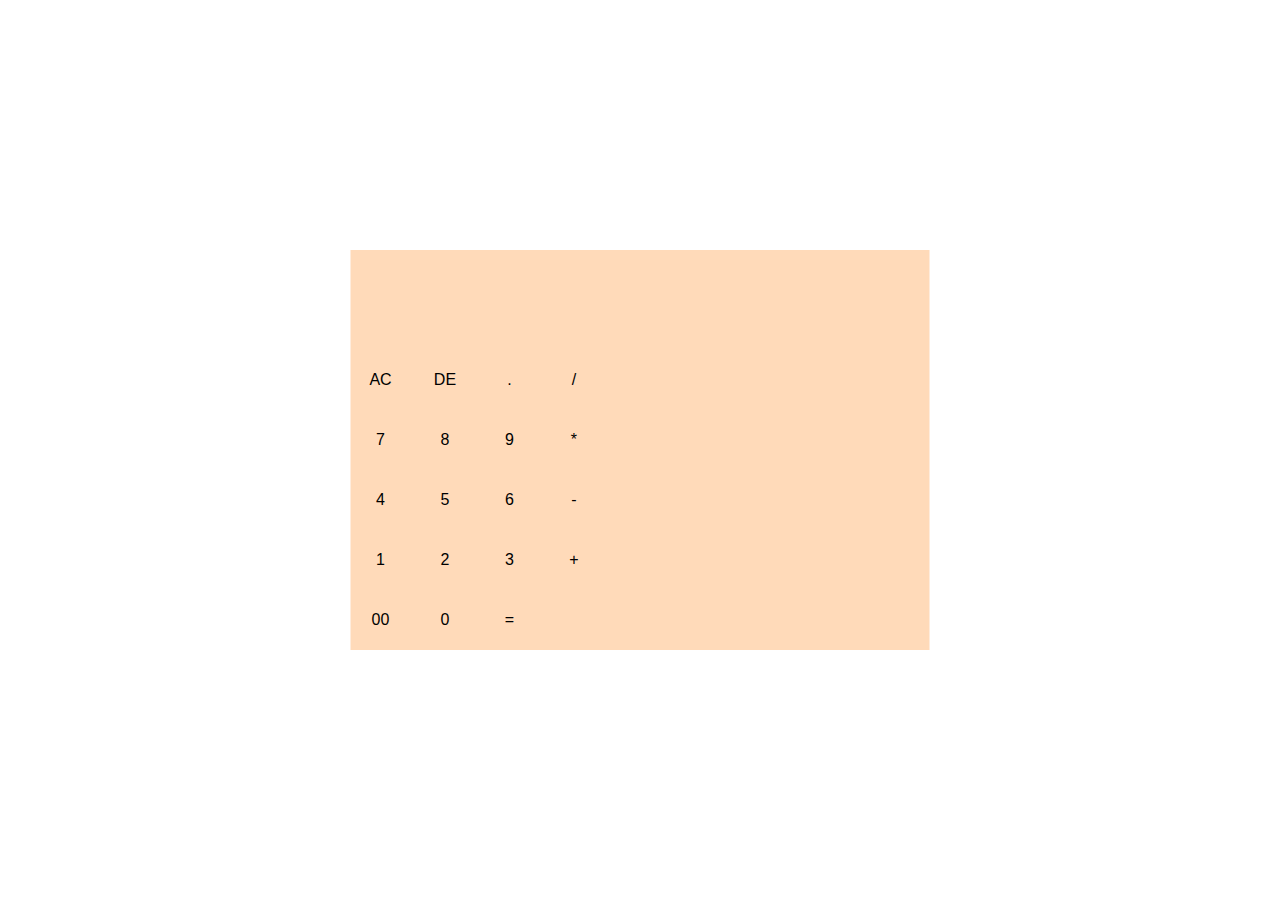
<file: 1.calsi/index.html>
<!DOCTYPE html>
<html lang="en">
<head>
    <meta charset="UTF-8">
    <meta name="viewport" content="width=device-width, initial-scale=1.0">
    <title>Document</title>
    <link rel="stylesheet" href="style.css">
</head>
<body>

<div class="container">
    <div class = "calculator">
        <form>
            <div class="display">
                <input type="text" name="display">
            </div>
            <div>
                <input type="button" value="AC" onclick="display.value = '' " class="operator">
                <input type="button" value="DE" onclick="display.value = display.value.toString().slice(0,-1) " class="operator">
                <input type="button" value="." onclick="display.value += '.' " class="operator">
                <input type="button" value="/" onclick="display.value += '/' " class="operator">
            </div>
            <div>
                <input type="button" value="7" onclick="display.value += '7' " class="operator">
                <input type="button" value="8"  onclick="display.value += '8' " class="operator">
                <input type="button" value="9"  onclick="display.value += '9' "class="operator">
                <input type="button" value="*"  onclick="display.value += '+' " class="operator">
            </div>
            <div>
                <input type="button" value="4"  onclick="display.value += '4' " class="operator">
                <input type="button" value="5" onclick="display.value += '5' " class="operator">
                <input type="button" value="6"  onclick="display.value += '6' " class="operator">
                <input type="button" value="-"  onclick="display.value += '-' "class="operator">
            </div>
            <div>
                <input type="button" value="1"  onclick="display.value += '1' ">
                <input type="button" value="2"  onclick="display.value += '2' ">
                <input type="button" value="3"  onclick="display.value += '3' ">
                <input type="button" value="+"  onclick="display.value += '+' ">
            </div>
            <div>
                <input type="button" value="00"  onclick="display.value += '00' ">
                <input type="button" value="0"  onclick="display.value += '0' ">
                <input type="button" value="=" onclick="display.value = eval(display.value)" >
            </div>
        </form>

    </div>

</div>
    
</body>
</html>
</file>
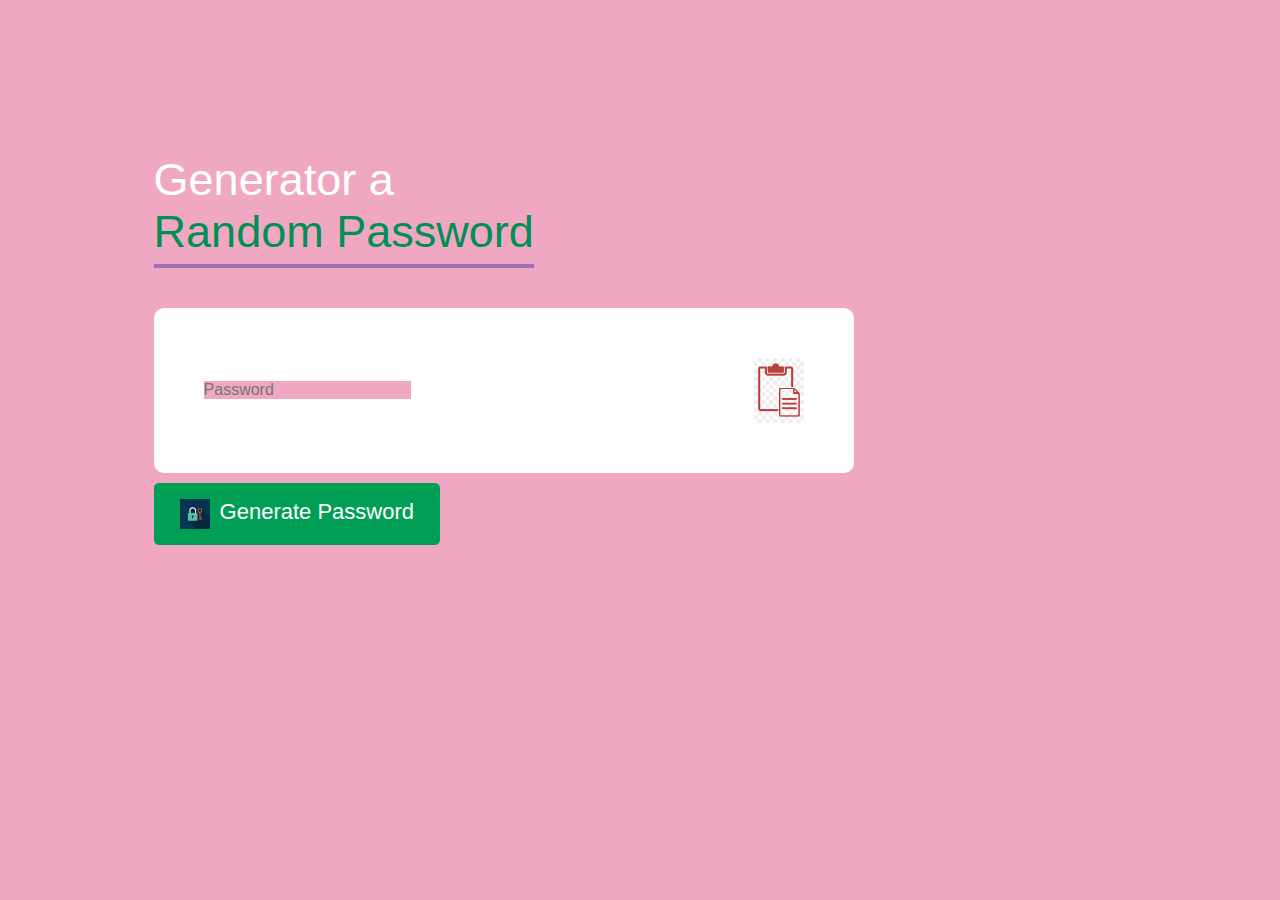
<file: 2.password/index.html>
<!DOCTYPE html>
<html lang="en">
<head>
    <meta charset="UTF-8">
    <meta name="viewport" content="width=device-width, initial-scale=1.0">
    <title>Random Password generator</title>
    <link rel="stylesheet" href="style.css">
    <!-- <link rel="stylesheet" href="script.js"> -->
    <!-- <script src="script.js"></script> -->
    <script defer src="script.js"></script>
</head>
<body>
<div class="container">
    <h1>Generator a <br><span> Random Password </span></h1>
    <div class="display">
        <input type="text" id = "password" placeholder="Password">
        <!-- <input type="button" value="copy" id="copy" onclick="copyPassword()"> -->
        <img class="img1" src="images.jpeg" alt="image not found" id="copy" onclick="copyPassword() ">
    </div>
    <button onclick="createPassword()"><img src="download.png" alt="image not found">Generate Password </button>
</div>
</body>
</html>
</file>
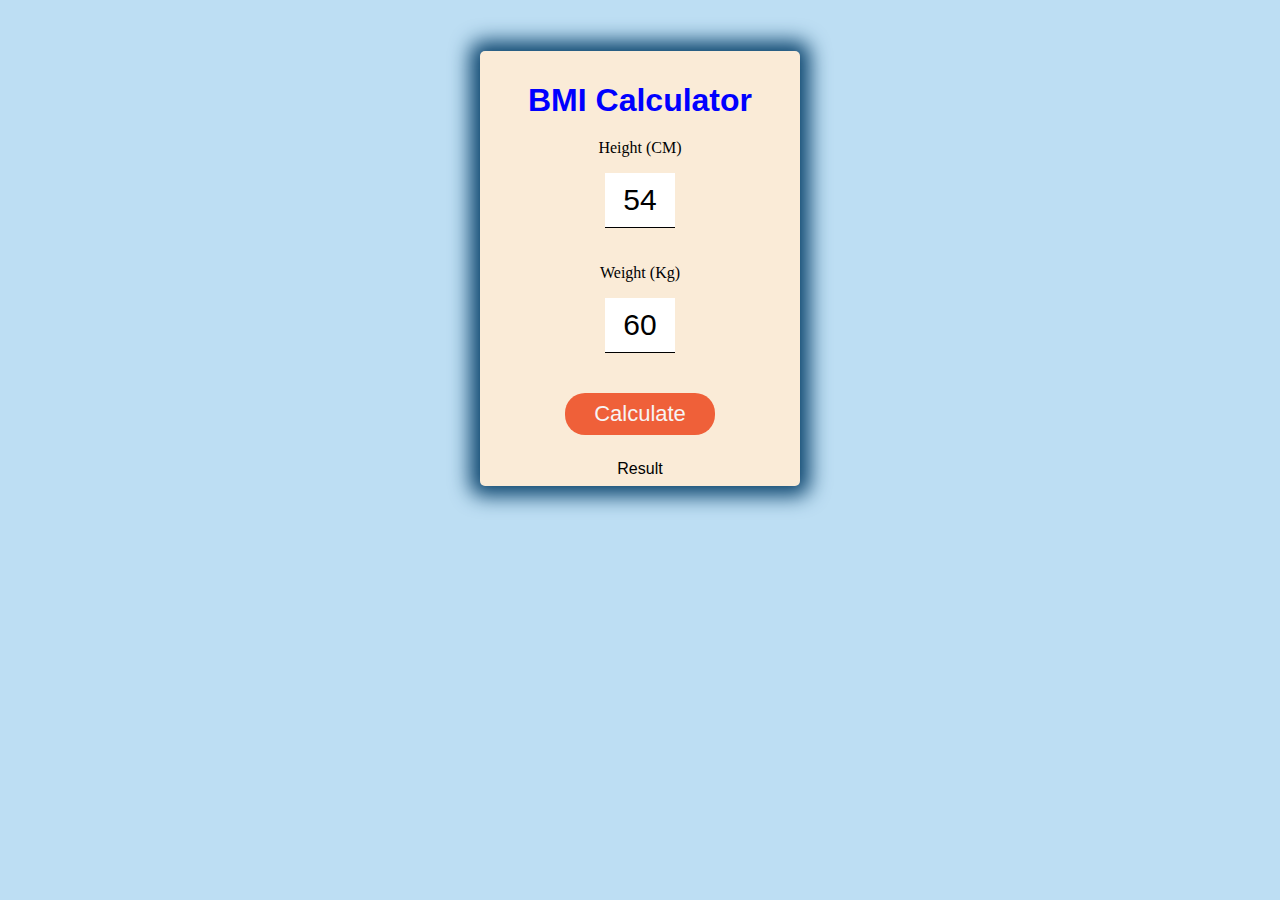
<file: 3.bmi/index.html>
<!DOCTYPE html>
<html lang="en">
<head>
    <meta charset="UTF-8">
    <meta name="viewport" content="width=device-width, initial-scale=1.0">
    <title>BMI Calculator</title>
    <link rel="stylesheet" href="style.css">
    <script type="text/javascript" src="script.js"></script>
</head>
<body>
    <div class="container">
        <h1>BMI Calculator</h1> 

        <p>Height (CM)</p>
        <input type="text" id="height" value="54">

        <p>Weight (Kg)</p>
        <input type="text" id="weight" value="60"><br>


        <button id="btn">Calculate</button>

        <div id="result">Result</div>
    </div>
    
</body>
</html>
</file>
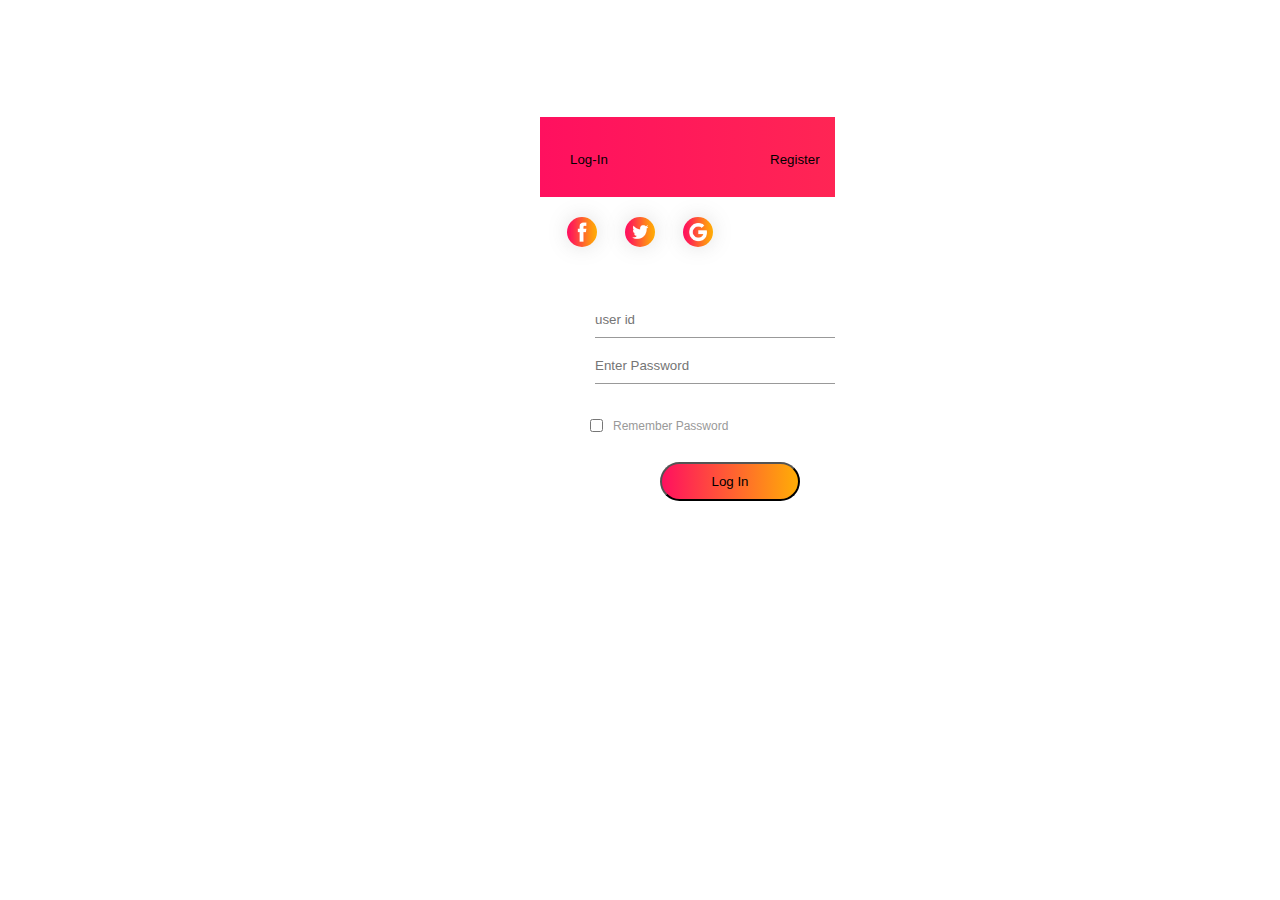
<file: 6.login form/index.html>
<!DOCTYPE html>
<html lang="en">
<head>
    <meta charset="UTF-8">
    <meta name="viewport" content="width=device-width, initial-scale=1.0">
    <title>LogIn Form</title>
    <link rel="stylesheet" href="style.css">
</head>
<body>
    <div class="hero">
        <!-- <img src="banner.jpg" alt="image not found"> -->
        <div class="form-box">
            <div class="button-box">
                <div id="btn"></div>
                <button type="button" class="toggle-btn1" onclick="login()">Log-In</button>
                <button type="button" class="toggle-btn2" onclick="register()">Register</button>
                <div class="social-icons">
                    <img src="fb.png" alt="image not found">
                    <img src="tw.png" alt="image not found">
                    <img src="gp.png" alt="image not found">
                </div>
                <form id="login" class="input-group">
                    <input type="text" class="input-field" placeholder="user id" required>
                    <input type="text" class="input-field" placeholder="Enter Password" required>
                    <input type="checkbox" class="check-box"><span>Remember Password</span>
                    <button type="submit" class="submit-btn">Log In</button>
                </form>
                <form  id="register" class="input-group">
                    <input type="text" class="input-field" placeholder="user id" required>
                    <input type="email" class="input-field" placeholder="Email Id" required>
                    <input type="text" class="input-field" placeholder="Enter Password" required>
                    <input type="checkbox" class="check-box"><span>I agree to the terms & condition</span>
                    <button type="submit" class="submit-btn">Register</button>
                </form>
            </div>
        </div>
    </div>

<script>
var x = document.getElementById("login");
var y = document.getElementById("register");
var z = document.getElementById("btn");

function register(){
    x.style.left = "-400px";
    y.style.left = "50px";
    z.style.left = "110px";
}
function login(){
    x.style.left = "50px";
    y.style.left = "450px";
    z.style.left = "0px";
}
</script>
    
</body>
</html>
</file>
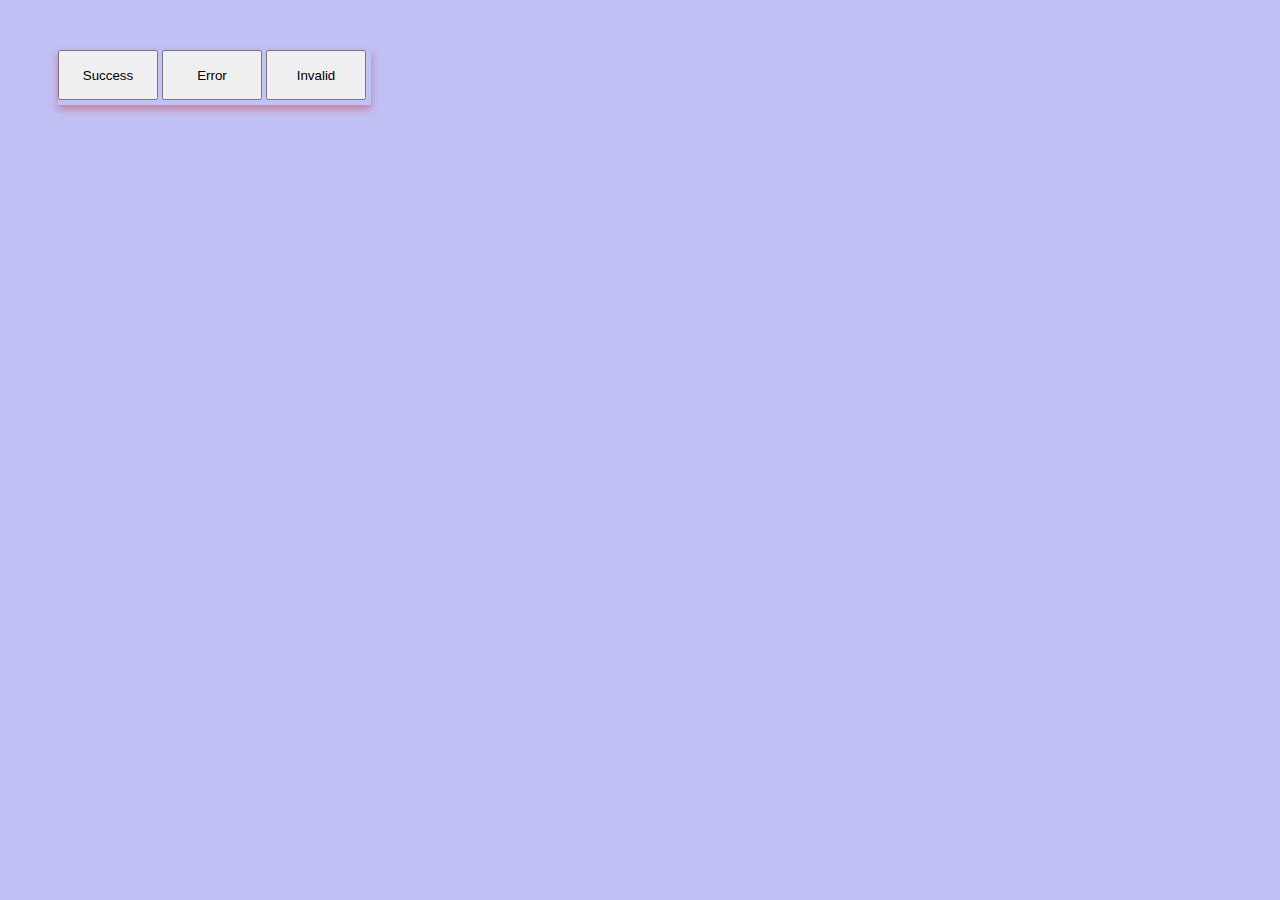
<file: 7.Toast/index.html>
<!DOCTYPE html>
<html lang="en">
<head>
    <meta charset="UTF-8">
    <meta name="viewport" content="width=device-width, initial-scale=1.0">
    <title>Toast Notification</title>
    <link rel="stylesheet" href="style.css">
</head>
<body>
    <div class="button">
       <button id="b1" onclick="showToast(successMsg)">Success</button>
       <button id="b2" onclick="showToast(errorMsg)">Error</button>
       <button id="b3" onclick="showToast(invalidMsg)">Invalid</button>
    </div>
    <div id="toastBox">

    </div>

    <script>

        let toastBox = document.getElementById('toastBox');
        let successMsg = 'successfully submitted'
        let errorMsg = 'Please fix the error!'
        let invalidMsg = 'Invalid input, check again!'

        function showToast(msg){
            let toast = document.createElement('div');
            toast.classList.add('toast');
            toast.innerHTML =  msg;
            toastBox.appendChild(toast);


            if(msg.includes('error')){
                toast.classList.add('error');
            }
            if(msg.includes('Invalid')){
                toast.classList.add('Invalid');
            }
            if(msg.includes('success')){
                toast.classList.add('success');
            }
            

            setTimeout(()=>{
                toast.remove();
            },6000);

        }
    </script>

</body>
</html>
</file>
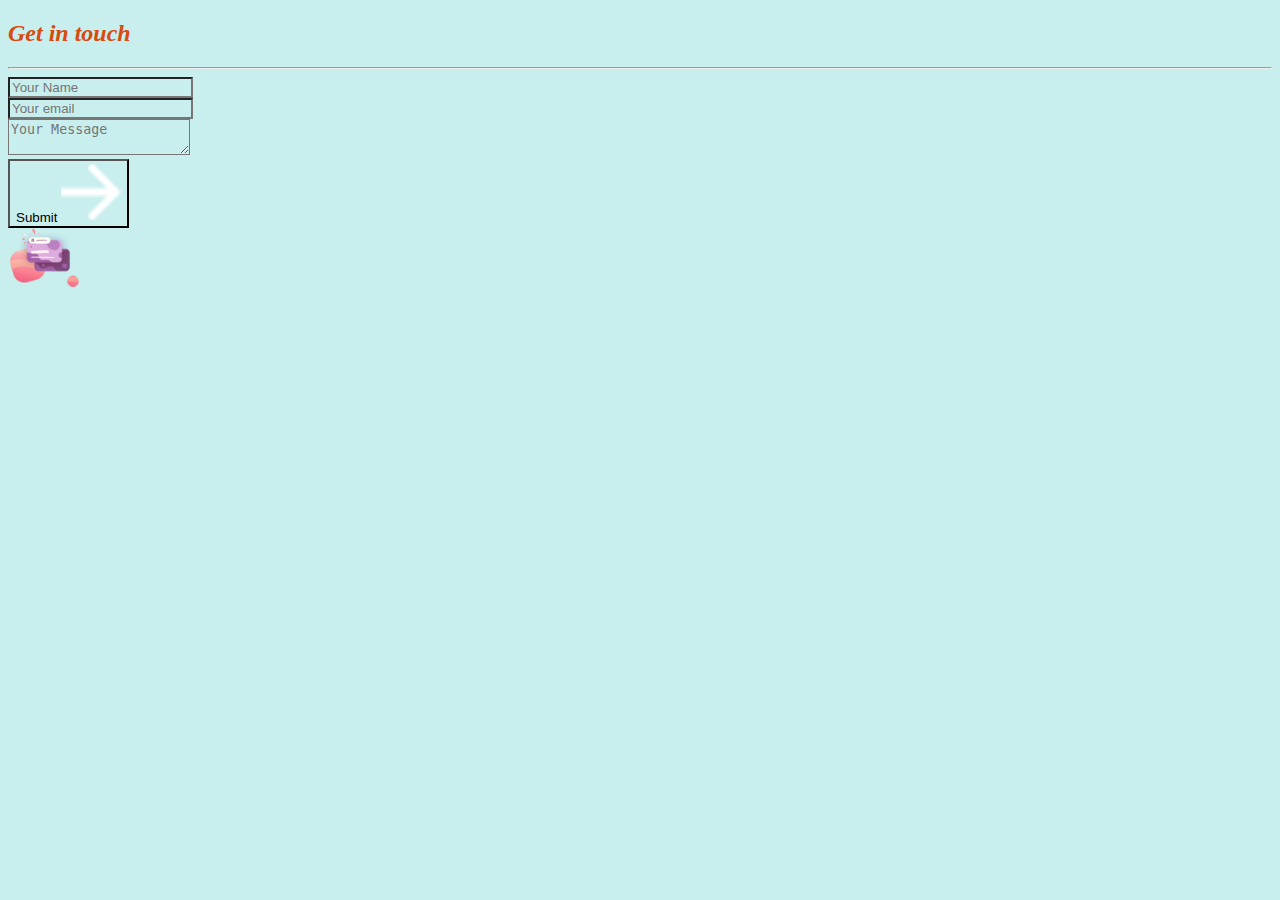
<file: 9.email contact/index.html>
<!DOCTYPE html>
<html lang="en">
<head>
    <meta charset="UTF-8">
    <meta name="viewport" content="width=device-width, initial-scale=1.0">
    <title>Email</title>
    <link rel="stylesheet" href="style.css">
</head>
<body>
    <div class="content-container">
        <form action="https://api.web3forms.com/submit" method="POST" class="content-left">
            <div class="contact-left-title">
                <h2>Get in touch</h2>
                <hr>
            </div>
            <input type="hidden" name="access_key" value="b064f34d-b262-4a84-9968-a59cdbea72b7">
            <input type="name" name="name" placeholder="Your Name" class="contact-inputs" required><br>
            <input type="email" name="email" placeholder="Your email" class="contact-inputs" required><br>
            <textarea name="message" placeholder="Your Message" class="contact-inputs" required></textarea><br>
            <button type="submit">Submit <img src="arrow_icon.png" alt="image not found"></button><br>
        </form>
        <div class="content-right">
            <img  src="right_img.png" alt="image not found">

        </div>

    </div>
    
</body>
</html>
</file>
<file: 1.calsi/style.css>
*{
    margin: 0;
    padding: 0;
    font-family: 'Poppins',sans-serif;
    box-sizing: border-box;
}


.calculator{
    background:hsl(from color h s l);
    padding: 0%;
    border: 0cap;
    border-radius: 0cap;

}

.calculator form input{
    border: 0;
    outline: 0;
    width: 60px;
    height: 60px;
    border-radius: 10px;
    background-color: aliceblue;
    background: transparent;
    font: 100;
    font-size: medium;
}

form .display{
    display: block;
    justify-content: flex-end;
    margin: 20px 0;

}

form .display input{
    text-align: right;
    flex: 1;
    width: auto;
    font-size: 45px;
    box-shadow: inset;
}

form input.equal{
    width:145px;
    border: 0cap;
    height: auto;

}
form input .operator{
    color: azure;
}


.container{
    /* width: 50px; */
    /* height: 100vh; */
    background-color: peachpuff;
    position: absolute;
    left: 50%;
    /* right: 10%; */
    top: 50%;
    transform: translate(-50%, -50%);

}
</file>
<file: 2.password/style.css>
*{
    background-color: rgb(240, 168, 194);
    font-family: Arial, Helvetica, sans-serif;
    margin: 0%;
    padding: 0%;
    box-sizing: border-box;

}
body{
    background: rgb(240, 168, 194);
    color: #fff;
}
.container{
    margin: 12%;
    width: 90%;
    max-width: 700px;
}
.display{
    width: 100%;
    margin-top: 50px;
    margin-bottom: 10px;
    background: #fff;
    color: #333;
    display: flex;
    align-items: center;
    justify-content: space-between;
    padding: 50px ;
    border-radius: 10px;
}
.container h1{
    font-size: 45px;
    font-weight: 500;
}
.container h1 span{
    color: #018f55;
    border-bottom: 4px solid #00019f55;
    padding-bottom: 7px;
}
.img1{
    width: 50px;
    cursor: pointer;
}
.display input {
    border: 0;
    outline: 0;
    font-size: medium;
}
.container button img{
    width: 30px;
    margin-right: 10px
}
.container button {
    border: 0;
    outline : 0;
    background:#019f55;
    color: #fff;
    font-size: 22px;
    font-weight: 300;
    display: flex ;
    align-content: center;
    padding: 16px 26px;
    border-radius: 5px;
    cursor: pointer;
}
</file>
<file: 3.bmi/style.css>
body{
    /* top: 5%; */
    display: flex;
    justify-content: center;
    margin-top: 1px;
    margin-bottom: 1px;
    background-color: rgb(189, 222, 243);
}

.container{
    margin-top: 50px;
    width: 300px;
    box-shadow: 0px 0px 20px 10px rgb(13, 70, 111) ;
    padding: 10px;
    border-radius: 5px;
    text-align: center;
    background-color: antiquewhite;
    border-width: 5px;
}

h1{
    margin-bottom: 20px;
    font-family: Arial, Helvetica, sans-serif;
    color: blue;

}
input{
    border: none;
    border-bottom: 1px solid;
    width: 50px;
    margin-bottom: 20px;
    outline: none;
    padding: 10px;
    text-align: center;
    font-size: 30px;

}

button{
    width: 50%;
    height: 10%;
    margin-top: 20px;
    border-radius: 20px;
    border: black;
    border-color: blueviolet;
    color: #f7f4f4;
    font-size: 22px;
    background-color: rgb(239, 96, 57);
    margin-bottom: 15px;
}

#result{
    margin-top: 10px;
    font-size: medium;
    font-size: medium;
    font-family: Arial, Helvetica, sans-serif;
    margin-bottom: 12px;

}
</file>
<file: 6.login form/style.css>
* {
    margin: 0;
    padding: 0;
    font-family: 'Franklin Gothic Medium', 'Arial Narrow', Arial, sans-serif;
    /* font-size: medium; */
}

.hero {
    height: 100%;
    width: 100%;
    background-image: linear-gradient(rgbs(0,0,0,0.4), url(banner.jpg));
    background-position: center;
    background-size: cover ;
    position: absolute;
}

.form-box {
    width: 380px;
    height: 480px;
    position: relative;
    margin: 6% auto;
    background:  #fff;
    padding: 5px;
    overflow: hidden;
}

.button-box {
    width: 200px;
    margin: 35px auto;
    position: relative;
    /* box-shadow: 0 0 20px 9px #ff61241f; */
    border-radius: 30px;
    height: 10px;
}

.toggle-btn1 {
    padding: 10px 30px;
    cursor: pointer;
    background: transparent;
    border: 0;
    outline: none;
    position: relative;
    top: 25px;
}
.toggle-btn2 {
    padding: 10px 30px;
    cursor: pointer;
    background: transparent;
    border: 0;
    outline: none;
    left: 100%;
    bottom: 10px;

    position: relative;
}
#btn {
    top: 0;
    left: 0;
    position: absolute;
    width: 1100%;
    height: 800%;
    background: linear-gradient(to right, #ff105f, #ffad0f);
    border-radius: 0px;
    transition: .5s;
}

.social-icons {
    margin: 30px auto;
    text-align: center;
   
}

.social-icons img {
    width: 30px;
    margin: 0 12px;
    box-shadow: 0 0 20px 0 #7f7f7f3d;
    cursor: pointer;
    border-radius: 50%;
}

.input-group {
    top: 180px;
    position: absolute;
    width: 280px;
    transition: .5s;
}

.input-field {
    width: 100%;
    padding: 10px 0;
    margin: 5px;
    border-left: 0;
    border-top: 0;
    border-right: 0;
    border-bottom: 1px solid #999;
    outline: none;
    background: transparent;
}

.submit-btn {
    width: 50%;
    padding: 10px 30px;
    cursor: pointer;
    display: block;
    margin: auto;
    background: linear-gradient(to right, #ff105f, #ffad06);
    border: 10%;
    outline: none;
    border-radius: 30px;
}

.check-box {
    margin: 30px 10px 30px 0;
}

span {
    color: #999;
    font-size: 12px;
    bottom: 68px;
    position: absolute;
}

#login {
    left: 50px;
}

#register {
    left: 450px;
}
</file>
<file: 7.Toast/style.css>
body{
    background-color: rgb(193, 193, 246);
}
.button {
    color: pink;
    border: 0;
    outline: 0;
    width: 313px; 
    height: 55px; 
    margin: 50px;
    cursor: pointer;
    top: 40px;
    box-shadow: 0 4px 8px rgba(204, 56, 56, 0.5); 
}

#toastBox{
    position: absolute;
    bottom: 30px;
    right: 30px;
    display: flex;
    padding: 30px;
    align-items: flex-end;
    flex-direction: column;
    overflow: hidden;
    padding: 20px;
}


.toast.error{
    color: red;
    font-size: 50px;
    top: 200px;

}
.toast.Invalid{
    font-size: 50px;
    color: yellow;
}
.toast.success{
    font-size: 50px;
    color: rgb(9, 127, 230);
}

#b1{
    size: 200px;
    height: 50px;
    width: 100px;
}
#b2{
    size: 200px;
    height: 50px;
    width: 100px;
}
#b3{
    size: 200px;
    height: 50px;
    width: 100px;
}
</file>
<file: 9.email contact/style.css>
*{
    background-color: rgb(201, 238, 238);
    left: 50px;
    top: 20px;
    box-shadow: red;
}
img{
    /* size: 100%; */
    height: 60px;
    right: 400px;
    /* top: 80%; */
}
.contact-left-title{
    font-style: italic;
    color: rgb(216, 74, 13);
}
</file>
